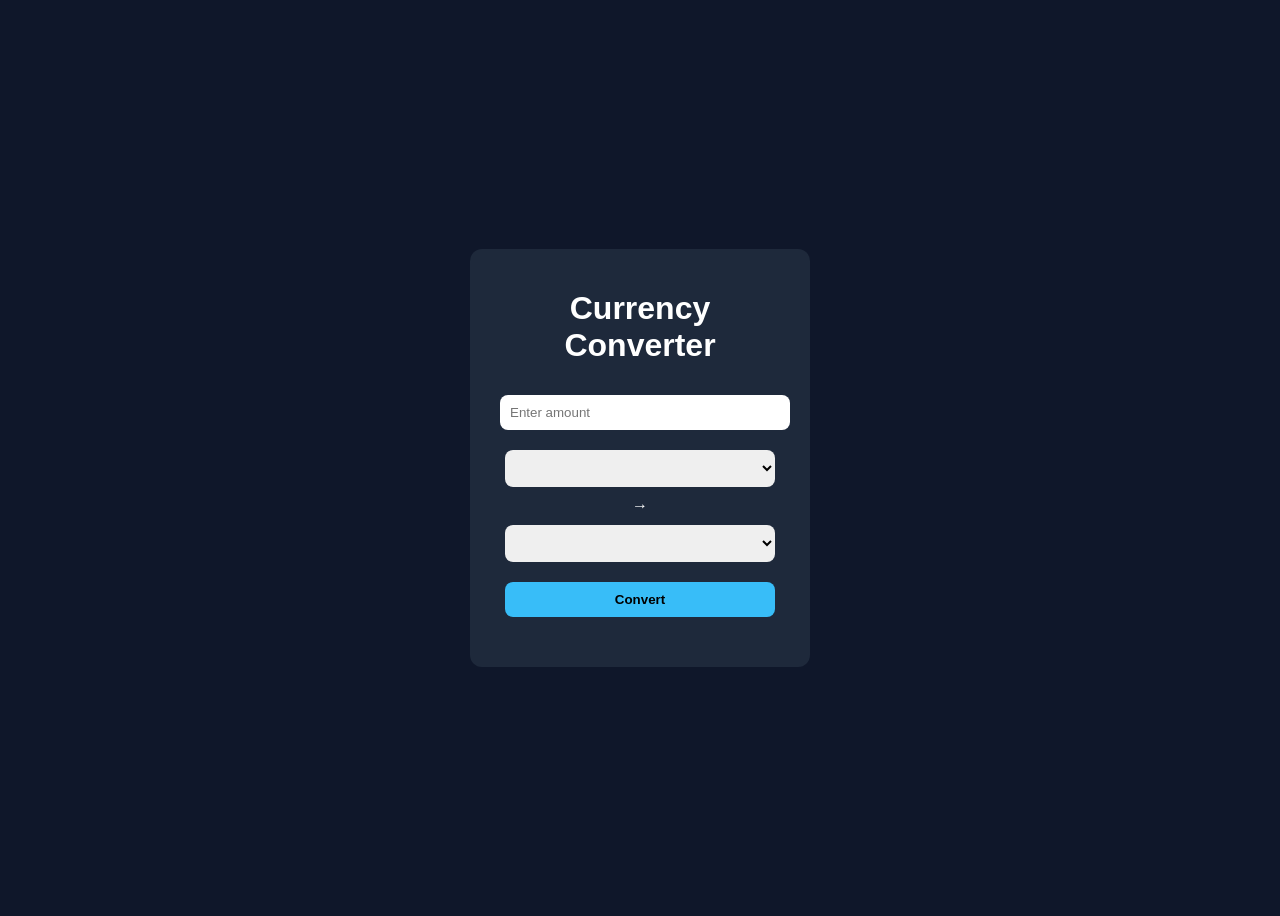
<file: index.html>
<!DOCTYPE html>
<html lang="en">
<head>
  <meta charset="UTF-8">
  <title>Currency Converter</title>
  <link rel="stylesheet" href="style.css">
</head>
<body>

  <div class="container">
    <h1>Currency Converter</h1>

    <input type="number" id="amount" placeholder="Enter amount">

    <div class="dropdowns">
      <select id="fromCurrency"></select>
      <span>→</span>
      <select id="toCurrency"></select>
    </div>

    <button onclick="convert()">Convert</button>

    <h2 id="result"></h2>
    <p id="trend"></p>
    <p id="alertBox"></p>
  </div>

  <script src="script.js"></script>
</body>
</html>
</file>
<file: style.css>
body {
  font-family: Arial, sans-serif;
  background: #0f172a;
  color: white;
  display: flex;
  justify-content: center;
  align-items: center;
  height: 100vh;
}

.container {
  background: #1e293b;
  padding: 20px;
  border-radius: 12px;
  text-align: center;
  width: 300px;
}

input, select, button {
  margin: 10px;
  padding: 10px;
  width: 90%;
  border-radius: 8px;
  border: none;
}

button {
  background: #38bdf8;
  color: black;
  font-weight: bold;
  cursor: pointer;
}

button:hover {
  background: #0ea5e9;
}
</file>
